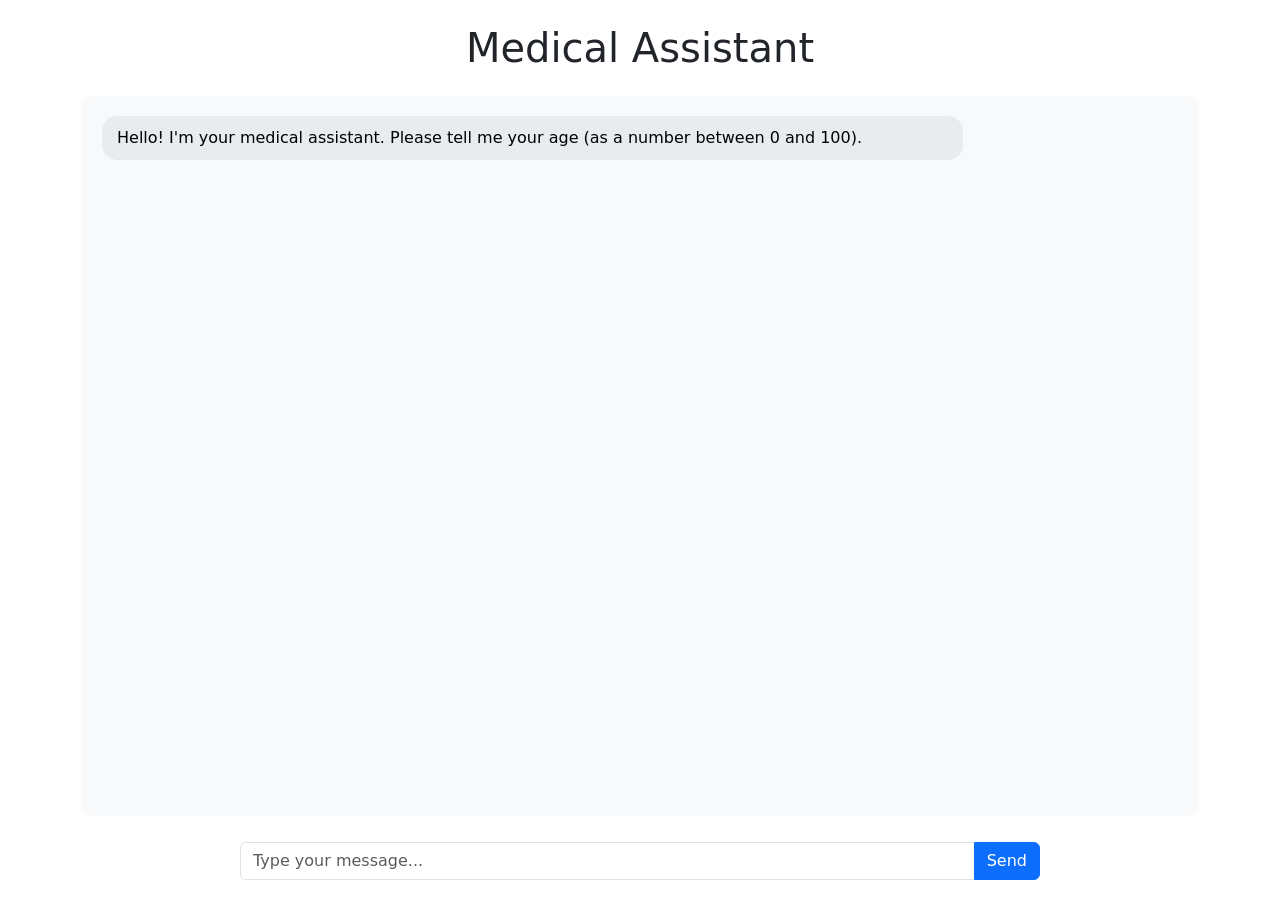
<file: templates/index.html>
<!DOCTYPE html>
<html lang="en">
<head>
    <meta charset="UTF-8">
    <meta name="viewport" content="width=device-width, initial-scale=1.0">
    <title>Medical Assistant</title>
    <link href="https://cdn.jsdelivr.net/npm/bootstrap@5.1.3/dist/css/bootstrap.min.css" rel="stylesheet">
    <style>
        .chat-container {
            height: 80vh;
            overflow-y: auto;
            padding: 20px;
            background-color: #f8f9fa;
            border-radius: 10px;
            margin-bottom: 20px;
        }
        .message {
            margin-bottom: 15px;
            padding: 10px 15px;
            border-radius: 15px;
            max-width: 80%;
        }
        .user-message {
            background-color: #007bff;
            color: white;
            margin-left: auto;
        }
        .bot-message {
            background-color: #e9ecef;
            color: black;
        }
        .input-container {
            position: fixed;
            bottom: 20px;
            left: 50%;
            transform: translateX(-50%);
            width: 90%;
            max-width: 800px;
        }
    </style>
</head>
<body>
    <div class="container mt-4">
        <h1 class="text-center mb-4">Medical Assistant</h1>
        <div class="chat-container" id="chatContainer">
            <div class="message bot-message">
                Hello! I'm your medical assistant. Please tell me your age (as a number between 0 and 100).
            </div>
        </div>
        <div class="input-container">
            <div class="input-group">
                <input type="text" id="userInput" class="form-control" placeholder="Type your message...">
                <button class="btn btn-primary" onclick="sendMessage()">Send</button>
            </div>
        </div>
    </div>

    <script>
        function addMessage(message, isUser) {
            const chatContainer = document.getElementById('chatContainer');
            const messageDiv = document.createElement('div');
            messageDiv.className = `message ${isUser ? 'user-message' : 'bot-message'}`;
            messageDiv.textContent = message;
            chatContainer.appendChild(messageDiv);
            chatContainer.scrollTop = chatContainer.scrollHeight;
        }

        function sendMessage() {
            const input = document.getElementById('userInput');
            const message = input.value.trim();
            
            if (message) {
                addMessage(message, true);
                input.value = '';

                fetch('/chat', {
                    method: 'POST',
                    headers: {
                        'Content-Type': 'application/json',
                    },
                    body: JSON.stringify({ message: message })
                })
                .then(response => response.json())
                .then(data => {
                    addMessage(data.response, false);
                })
                .catch(error => {
                    console.error('Error:', error);
                    addMessage('Sorry, something went wrong. Please try again.', false);
                });
            }
        }

        // Allow sending message with Enter key
        document.getElementById('userInput').addEventListener('keypress', function(e) {
            if (e.key === 'Enter') {
                sendMessage();
            }
        });
    </script>
</body>
</html>
</file>
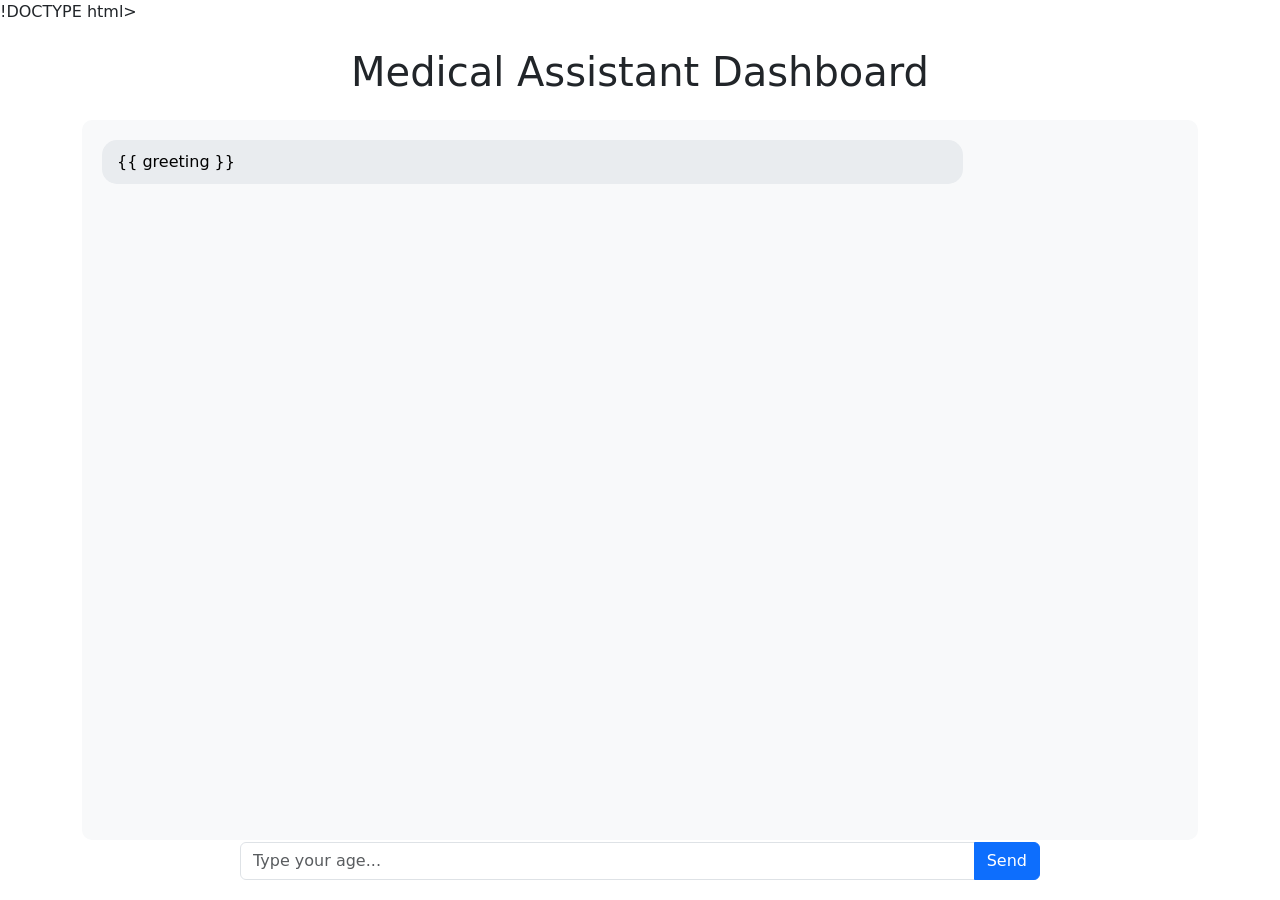
<file: templates/dashboard.html>
!DOCTYPE html>
<html lang="en">
<head>
    <meta charset="UTF-8">
    <meta name="viewport" content="width=device-width, initial-scale=1.0">
    <title>Medical Assistant Dashboard</title>
    <link href="https://cdn.jsdelivr.net/npm/bootstrap@5.1.3/dist/css/bootstrap.min.css" rel="stylesheet">
    <style>
        .chat-container {
            height: 80vh;
            overflow-y: auto;
            padding: 20px;
            background-color: #f8f9fa;
            border-radius: 10px;
            margin-bottom: 20px;
        }
        .message {
            margin-bottom: 15px;
            padding: 10px 15px;
            border-radius: 15px;
            max-width: 80%;
        }
        .user-message {
            background-color: #007bff;
            color: white;
            margin-left: auto;
        }
        .bot-message {
            background-color: #e9ecef;
            color: black;
        }
        .input-container {
            position: fixed;
            bottom: 20px;
            left: 50%;
            transform: translateX(-50%);
            width: 90%;
            max-width: 800px;
        }
        .recommendation-card {
            background-color: #fff;
            border-radius: 10px;
            padding: 15px;
            margin-top: 10px;
            box-shadow: 0 2px 4px rgba(0,0,0,0.1);
        }
        .warning-text {
            color: #dc3545;
            font-size: 0.9em;
            margin-top: 5px;
        }
        .symptom-tag {
            display: inline-block;
            background-color: #e9ecef;
            padding: 5px 10px;
            border-radius: 15px;
            margin: 2px;
            font-size: 0.9em;
        }
    </style>
</head>
<body>
    <div class="container mt-4">
        <h1 class="text-center mb-4">Medical Assistant Dashboard</h1>
        <div class="chat-container" id="chatContainer">
            <div class="message bot-message">
                {{ greeting }}
            </div>
        </div>
        <div class="input-container">
            <div class="input-group">
                <input type="text" id="userInput" class="form-control" placeholder="Type your message...">
                <button class="btn btn-primary" onclick="sendMessage()">Send</button>
            </div>
        </div>
    </div>

    <script>
        let currentSymptoms = [];
        let waitingForConfirmation = false;
        let lastAskedSymptom = null;

        function addMessage(message, isUser) {
            const chatContainer = document.getElementById('chatContainer');
            const messageDiv = document.createElement('div');
            messageDiv.className = `message ${isUser ? 'user-message' : 'bot-message'}`;
            
            if (typeof message === 'object' && message.recommendation) {
                // Handle recommendation message
                messageDiv.innerHTML = `
                    <div class="recommendation-card">
                        <h5>Recommended Medicine:</h5>
                        <p>${message.recommendation.drug_name}</p>
                        <p><strong>Class:</strong> ${message.recommendation.drug_class}</p>
                        <p><strong>Route:</strong> ${message.recommendation.route}</p>
                        <p><strong>Type:</strong> ${message.recommendation.otc_prescription}</p>
                        ${message.recommendation.contraindications ? 
                            `<p class="warning-text"><strong>Warnings:</strong> ${message.recommendation.contraindications}</p>` : ''}
                        ${message.recommendation.recommendation ? 
                            `<p><strong>Additional Info:</strong> ${message.recommendation.recommendation}</p>` : ''}
                    </div>
                `;
            } else {
                messageDiv.textContent = message;
            }
            
            chatContainer.appendChild(messageDiv);
            chatContainer.scrollTop = chatContainer.scrollHeight;
        }

        function updateSymptomTags() {
            const chatContainer = document.getElementById('chatContainer');
            const tagsDiv = document.createElement('div');
            tagsDiv.className = 'message bot-message';
            tagsDiv.innerHTML = '<strong>Current Symptoms:</strong><br>' + 
                currentSymptoms.map(s => `<span class="symptom-tag">${s}</span>`).join(' ');
            chatContainer.appendChild(tagsDiv);
        }

        function sendMessage() {
            const input = document.getElementById('userInput');
            const message = input.value.trim();
            
            if (message) {
                addMessage(message, true);
                input.value = '';

                fetch('/chat', {
                    method: 'POST',
                    headers: {
                        'Content-Type': 'application/json',
                    },
                    body: JSON.stringify({ 
                        message: message,
                        currentSymptoms: currentSymptoms,
                        waitingForConfirmation: waitingForConfirmation,
                        lastAskedSymptom: lastAskedSymptom
                    })
                })
                .then(response => response.json())
                .then(data => {
                    console.log('DEBUG: Received response from server:', data);
                    
                    if (data.symptoms) {
                        currentSymptoms = data.symptoms;
                        updateSymptomTags();
                    }
                    if (data.waitingForConfirmation !== undefined) {
                        waitingForConfirmation = data.waitingForConfirmation;
                    }
                    if (data.lastAskedSymptom) {
                        lastAskedSymptom = data.lastAskedSymptom;
                    }

                    // Update placeholder based on the bot's response message
                    updatePlaceholderFromResponse(data.response);
                    
                    addMessage(data.response, false);
                })
                .catch(error => {
                    console.error('Error:', error);
                    addMessage('Sorry, something went wrong. Please try again.', false);
                });
            }
        }

        // Function to update placeholder based on bot's response message
        function updatePlaceholderFromResponse(response) {
            console.log('DEBUG: Updating placeholder based on response:', response);
            const input = document.getElementById('userInput');
            
            if (response.includes("What is your gender?")) {
                input.placeholder = 'Type your gender (Male/Female)...';
            } else if (response.includes("What symptoms are you experiencing?")) {
                input.placeholder = 'Type your symptoms...';
            } else if (response.includes("Do you also have")) {
                input.placeholder = 'Type Yes or No...';
            } else if (response.includes("What is your age?")) {
                input.placeholder = 'Type your age...';
            } else if (response.includes("Based on your symptoms, I recommend:")) {
                input.placeholder = 'Type your age to start a new consultation...';
            } else {
                input.placeholder = 'Type your message...';
            }
        }

        // Allow sending message with Enter key
        document.getElementById('userInput').addEventListener('keypress', function(e) {
            if (e.key === 'Enter') {
                sendMessage();
            }
        });

        // Initial placeholder set when page loads
        document.addEventListener('DOMContentLoaded', () => {
            console.log('DEBUG: Page loaded, setting initial placeholder');
            document.getElementById('userInput').placeholder = 'Type your age...';
        });
    </script>
</body>
</html>
</file>
